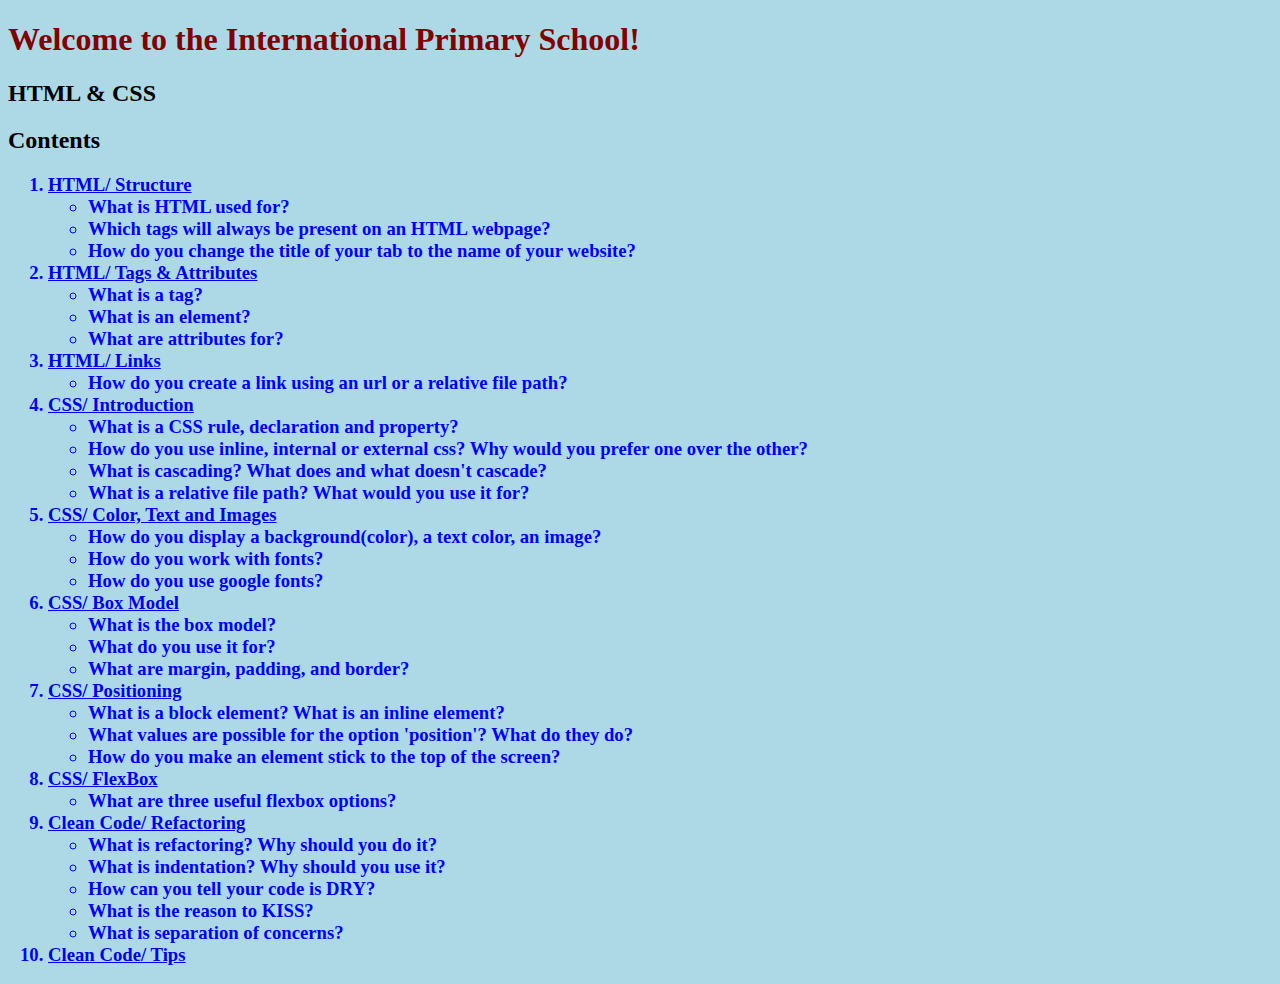
<file: index.html>
<!DOCTYPE html>
<html>

<head>
  <link href="./project.css" type="text/css" rel="stylesheet">
  <title>Int'l Primary School</title>

</head>

<body>
  <h1>Welcome to the International Primary School! </h1>
  <h2>HTML & CSS</h2>
  <h2>Contents</h2>
  <h3>
      <ol>
        <li><a href="./htmlStructure.html">HTML/ Structure</a></li>
          <ul>
            <li>What is HTML used for?</li>
            <li>Which tags will always be present on an HTML webpage?</li>
            <li>How do you change the title of your tab to the name of your website?</li>
          </ul>
        <li><a href="./htmlTagsAndAttributes.html">HTML/ Tags & Attributes </a></li>
          <ul>
            <li>What is a tag?</li>
            <li>What is an element?</li>
            <li>What are attributes for?</li>
          </ul>
        <li><a href="./HTML_link.html">HTML/ Links</a></li>
          <ul>
            <li>How do you create a link using an url or a relative file path?</li>
          </ul>
        <li><a href="./CSSIntroduction.html">CSS/ Introduction</a></li>
          <ul>
            <li>What is a CSS rule, declaration and property?</li>
            <li>How do you use inline, internal or external css? Why would you prefer one over the other?</li>
            <li>What is cascading? What does and what doesn't cascade?</li>
            <li>What is a relative file path? What would you use it for?</li>
          </ul>
        <li><a href="./colorTextAndImages.html">CSS/ Color, Text and Images</a></li>
          <ul>
            <li>How do you display a background(color), a text color, an image?</li>
            <li>How do you work with fonts?</li>
            <li>How do you use google fonts?</li>
          </ul>
        <li><a href="./six.html"> CSS/ Box Model</a></li>
          <ul>
            <li>What is the box model?</li>
            <li>What do you use it for?</li>
            <li>What are margin, padding, and border?</li>
          </ul>
        <li><a href="./question7.html">CSS/ Positioning</a></li>
          <ul>
            <li>What is a block element? What is an inline element?</li>
            <li>What values are possible for the option 'position'? What do they do?</li>
            <li>How do you make an element stick to the top of the screen?</li>
          </ul>
        <li><a href="./question8.html">CSS/ FlexBox</a></li>
          <ul>
            <li>What are three useful flexbox options?</li>
          </ul>
        <li><a href="./question09.html">Clean Code/ Refactoring</a></li>
          <ul>
            <li>What is refactoring? Why should you do it?</li>
            <li>What is indentation? Why should you use it?</li>
            <li>How can you tell your code is DRY?</li>
            <li>What is the reason to KISS?</li>
            <li>What is separation of concerns?</li>
          </ul>
        <li><a href="./question10.html">Clean Code/ Tips</a></li>
      </ol>
    </h3>

</body>

</html>
</file>
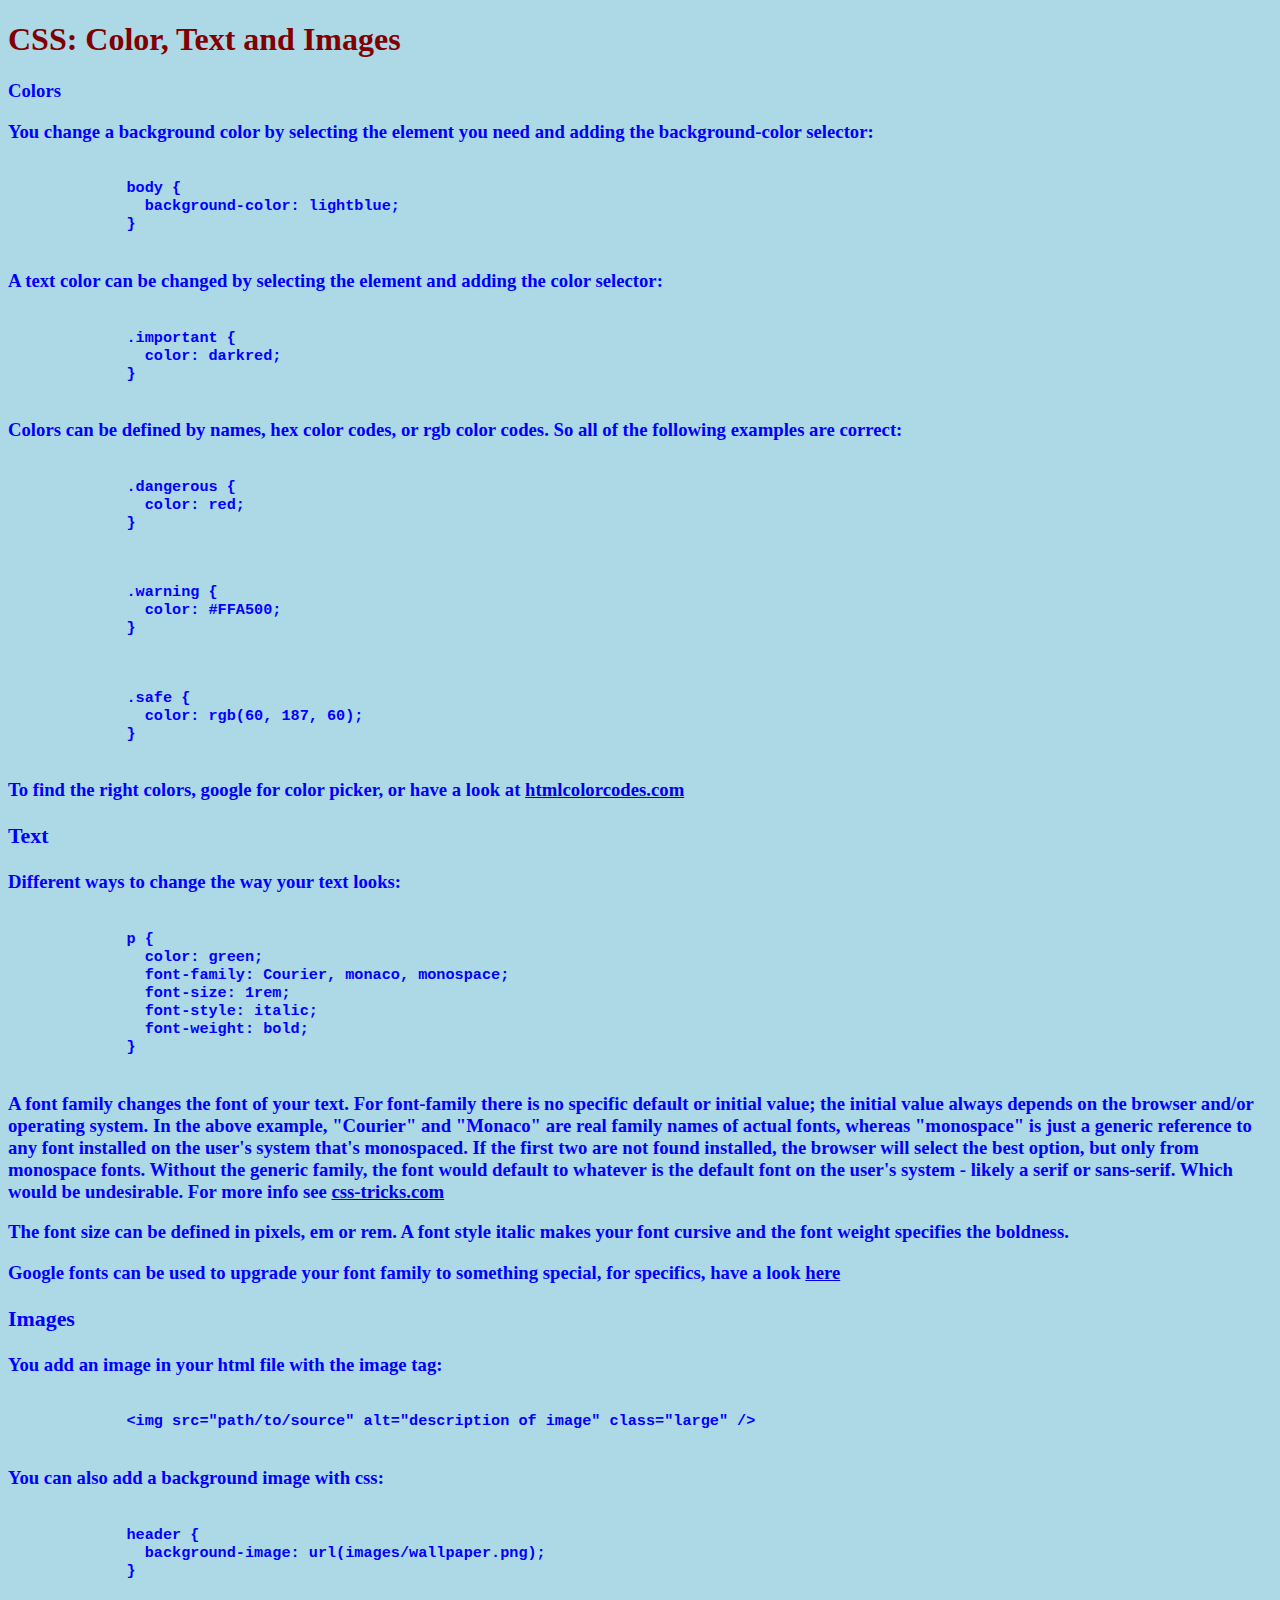
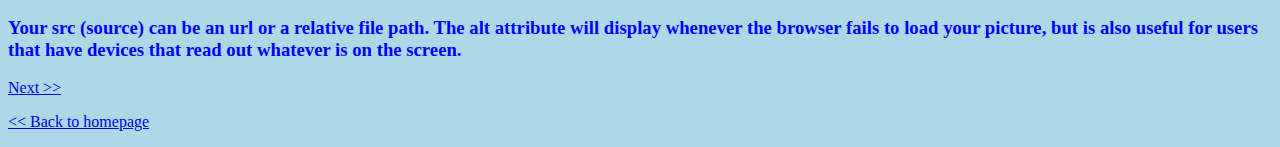
<file: colorTextAndImages.html>
<!DOCTYPE html>

<html>

  <head>
    <link href="./project.css" type="text/css" rel="stylesheet">
    <title>CSS: Color, Text and Images</title>
  </head>

  <body>
    <h1>CSS: Color, Text and Images</h1>
    <h3>
      <p>Colors</p>
      <p>You change a background color by selecting the element you need and adding the background-color selector:</p>
           <pre class="code-block css-body"><code>
             body {
               background-color: lightblue;
             }
           </code></pre>

           <p>A text color can be changed by selecting the element and adding the color selector:</p>
           <pre class="code-block css-important"><code>
             .important {
               color: darkred;
             }
           </code></pre>

           <p>Colors can be defined by names, hex color codes, or rgb color codes. So all of the following examples are correct:</p>
           <pre class="code-block css-dangerous"><code>
             .dangerous {
               color: red;
             }
           </code></pre>

           <pre class="code-block css-warning"><code>
             .warning {
               color: #FFA500;
             }
           </code></pre>

           <pre class="code-block css-safe"><code>
             .safe {
               color: rgb(60, 187, 60);
             }
           </code></pre>

           <p>To find the right colors, google for color picker, or have a look at
             <a class="inline" href="https://htmlcolorcodes.com/">htmlcolorcodes.com</a>
           </p>
         </div>

         <div class="text">
           <h3>Text</h3>
           <p>Different ways to change the way your text looks:</p>
           <pre class="code-block"><code>
             p {
               color: green;
               font-family: Courier, monaco, monospace;
               font-size: 1rem;
               font-style: italic;
               font-weight: bold;
             }
           </code></pre>

           <p>
             A font family changes the font of your text. For font-family there is
             no specific default or initial value; the initial value always depends
             on the browser and/or operating system. In the above example, "Courier"
             and "Monaco" are real family names of actual fonts, whereas "monospace"
             is just a generic reference to any font installed on the user's system
             that's monospaced. If the first two are not found installed, the browser
             will select the best option, but only from monospace fonts. Without the
             generic family, the font would default to whatever is the default font
             on the user's system - likely a serif or sans-serif. Which would be
             undesirable.
             For more info see <a class="inline" href="https://css-tricks.com/almanac/properties/f/font-family/">css-tricks.com</a>
           </p>

           <p>
             The font size can be defined in pixels, em or rem. A font style italic makes your
             font cursive and the font weight specifies the boldness.
           </p>

           <p>
             Google fonts can be used to upgrade your font family to something special, for specifics, have a look
             <a class="inline" href="https://developers.google.com/fonts/">here</a>
           </p>
         </div>

         <div class="images">
           <h3>Images</h3>
           <p>You add an image in your html file with the image tag:</p>
           <pre class="code-block"><code>
             &lt;img src="path/to/source" alt="description of image" class="large" /&gt;
           </code></pre>

           <p>You can also add a background image with css:</p>
           <pre class="code-block"><code>
             header {
               background-image: url(images/wallpaper.png);
             }
           </code></pre>

           <p>
             Your src (source) can be an url or a relative file path. The alt attribute will display whenever
             the browser fails to load your picture, but is also useful for users that have devices that read
             out whatever is on the screen.
           </p>
    </h3>

    <footer>
    <p><a href="./six.html">Next >></a></p>
    <p><a href="./index.html"><< Back to homepage</a><p>
    </footer>

</html>
</file>
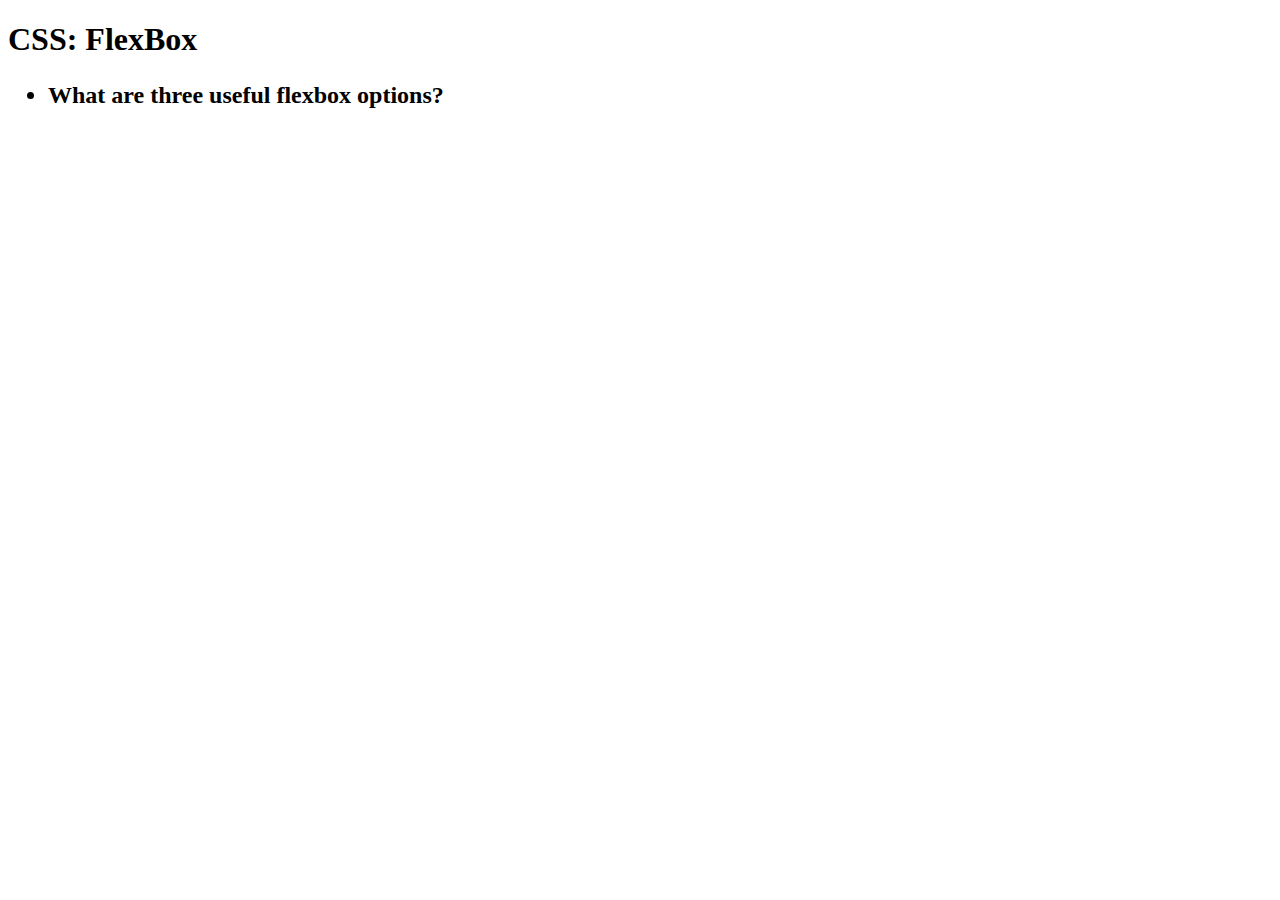
<file: eight.html>
<!DOCTYPE html>
<html>

<head>
  <title> CSS/ FlexBox </title>
</head>

<body>
  <h1> CSS: FlexBox</h1>
  <h2>
    <ul>
      <li>
        What are three useful flexbox options?
      </li>
    </ul>
  </h2>
</body>
</file>
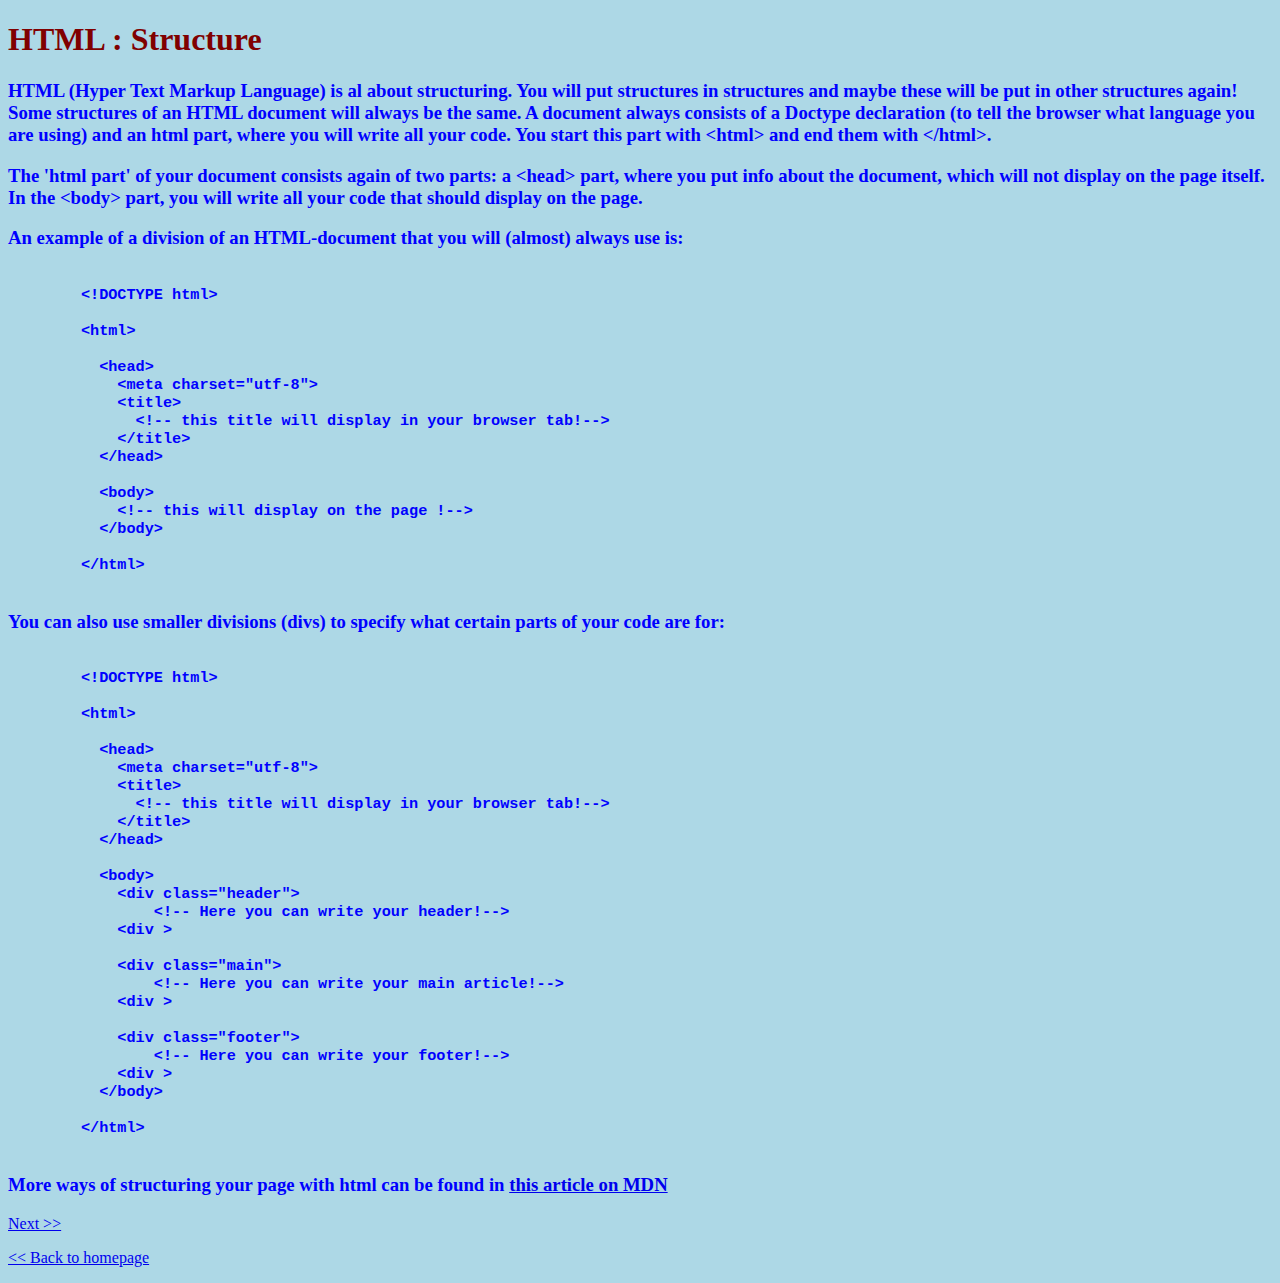
<file: htmlStructure.html>
<!DOCTYPE html>

<html>

  <head>
    <link href="./project.css" type="text/css" rel="stylesheet">
    <title>HTML:Structure</title>
  </head>

  <body>
    <h1>HTML : Structure</h1>
    <h3>
      <p>
        HTML (Hyper Text Markup Language) is al about structuring. You will put structures in structures and maybe these will be put in other structures
        again! Some structures of an HTML document will always be the same. A document
        always consists of a Doctype declaration (to tell the browser what language
        you are using) and an html part, where you will write all your code. You
        start this part with &lt;html&gt; and end them with &lt;/html&gt;.
      </p>
      <p>
        The 'html part' of your document consists again of two parts: a &lt;head&gt; part,
        where you put info about the document, which will not display on the page itself.
        In the &lt;body&gt; part, you will write all your code that should display on
        the page.
      </p>
      <p>
        An example of a division of an HTML-document that you will (almost) always use is:
      </p>
      <pre class="code-block"><code>
        &lt;!DOCTYPE html&gt;

        &lt;html&gt;

          &lt;head&gt;
            &lt;meta charset=&quot;utf-8&quot;&gt;
            &lt;title&gt;
              &lt;!-- this title will display in your browser tab!--&gt;
            &lt;/title&gt;
          &lt;/head&gt;

          &lt;body&gt;
            &lt;!-- this will display on the page !--&gt;
          &lt;/body&gt;

        &lt;/html&gt;
      </code></pre>
      <p>You can also use smaller divisions (divs) to specify what certain parts of your code are for:</p>
      <pre class="code-block"><code>
        &lt;!DOCTYPE html&gt;

        &lt;html&gt;

          &lt;head&gt;
            &lt;meta charset=&quot;utf-8&quot;&gt;
            &lt;title&gt;
              &lt;!-- this title will display in your browser tab!--&gt;
            &lt;/title&gt;
          &lt;/head&gt;

          &lt;body&gt;
            &lt;div class="header"&gt;
                &lt;!-- Here you can write your header!--&gt;
            &lt;div &gt;

            &lt;div class="main"&gt;
                &lt;!-- Here you can write your main article!--&gt;
            &lt;div &gt;

            &lt;div class="footer"&gt;
                &lt;!-- Here you can write your footer!--&gt;
            &lt;div &gt;
          &lt;/body&gt;

        &lt;/html&gt;
      </code></pre>
      <p>
        More ways of structuring your page with html can be found in
        <a class="inline" href="https://developer.mozilla.org/en-US/docs/Learn/HTML/Introduction_to_HTML/Document_and_website_structure">this article on MDN</a>
      </p>
    </div>
  </div>

    </h3>

  </body>

  <footer>
    <p><a href="./htmlTagsAndAttributes.html">Next >></a></p>
    <p><a href="./index.html"><< Back to homepage</a><p>
  </footer>

</html>
</file>
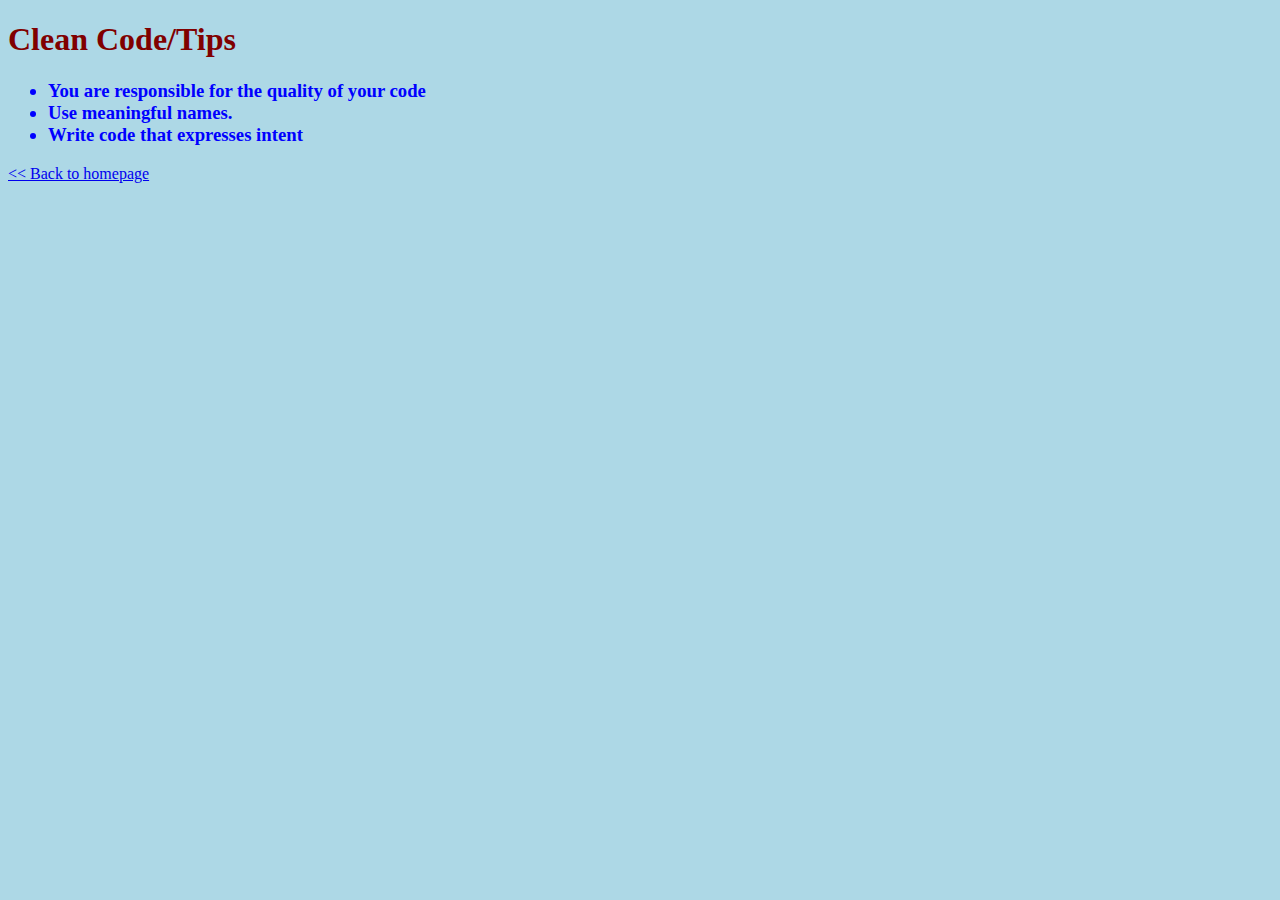
<file: question10.html>
<!DOCTYPE html>

<html>
<head>
  <link href="./project.css" type="text/css" rel="stylesheet">
<title> Clean Code/ Tips</title>

</head>
<body><h1>Clean Code/Tips</h1>
  <h3>
  <ul>
    <li>You are responsible for the quality of your code</li>
    <li>Use meaningful names.</li>
    <li>Write code that expresses intent</li>
  </h3>
</body>


<footer>
  <p><a href ="./index.html"><< Back to homepage<p>
</footer>

</html>
</file>
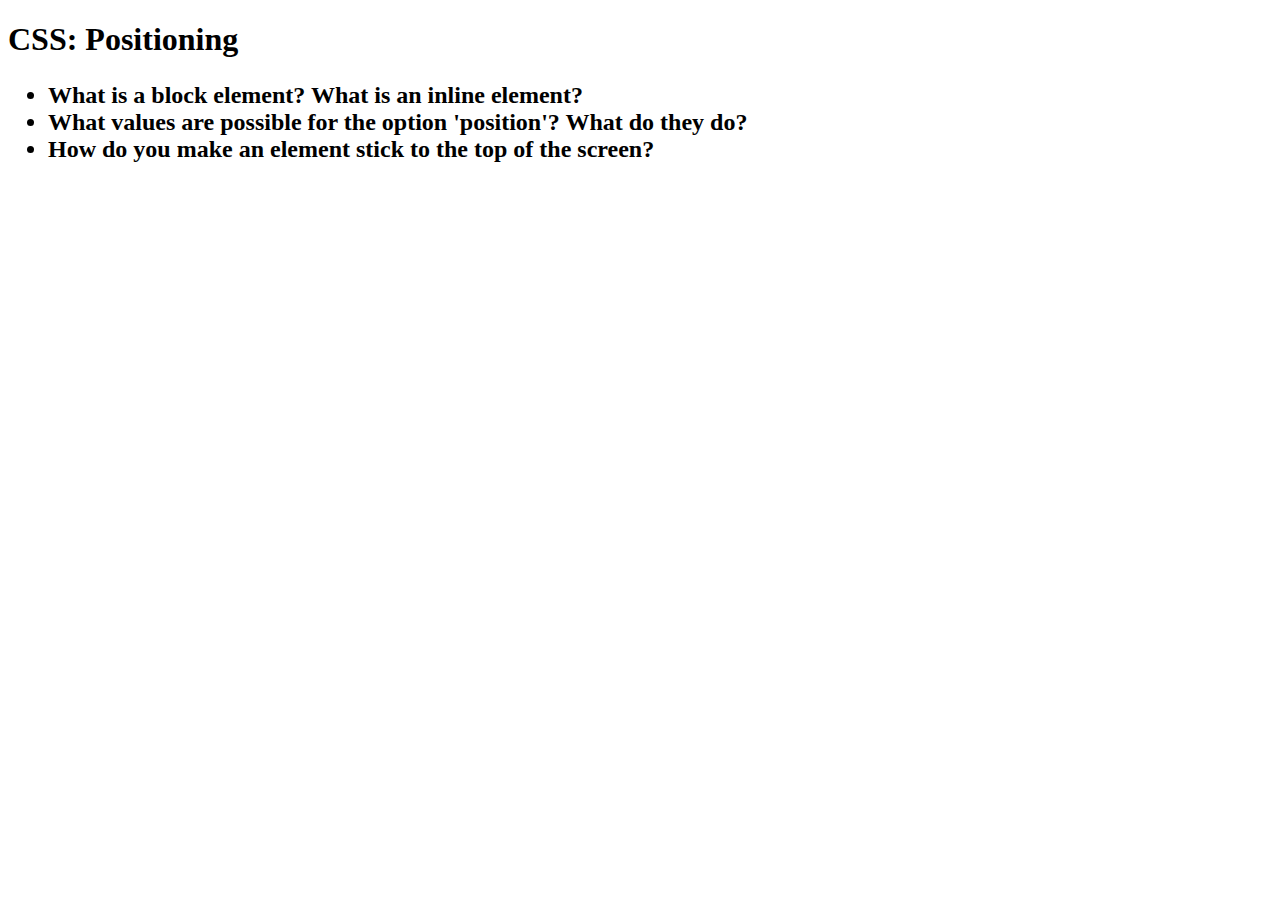
<file: seven.html>
<!DOCTYPE html>
<html>

<head>
  <title> CSS/ Positioning </title>
</head>

<body>
  <h1> CSS: Positioning</h1>
  <h2>
    <ul>
      <li>
        What is a block element? What is an inline element?
      </li>
      <li>
        What values are possible for the option 'position'? What do they do?
      </li>
      <li>
        How do you make an element stick to the top of the screen?
      </li>
    </ul>
  </h2>
</body>
</file>
<file: project.css>
p {
  font-family: sans-serif;
}

body {
  background-color: lightblue;
  background-image: url("http://www.allwhitebackground.com/images/2/2277.jpg")
}

h1 {
color: maroon;
}

h3 {
  color: blue
}

.title {
  color: red;
}

.uppercase {
  text-transform: uppercase;
}

.publish-time {
  color: gray;
}

.cursive {
  font-family: cursive;
}

.capitalize {
  text-transform: capitalize;
}

h2.destination {
  font-family: cursive;
}

.description h5 {
  color: teal;
}

h5 {
  color: rebeccapurple !important;
}

h5,
p {
  font-family: Georgia;
}
</file>
